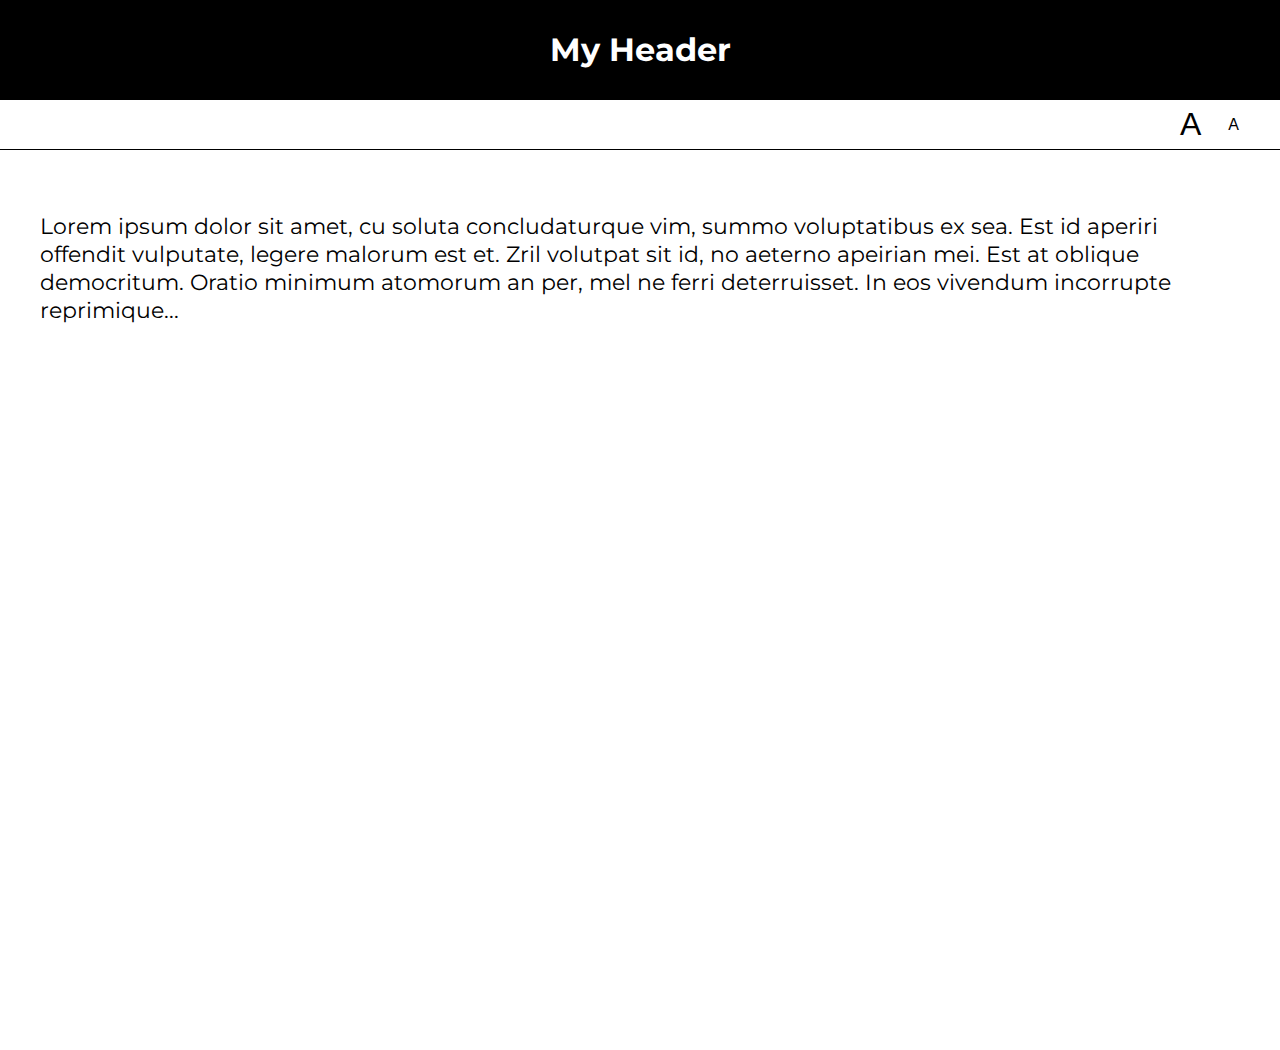
<file: lab05/01-font-switcher/index.html>
<!DOCTYPE html>
<html lang="en">
<head>
    <meta charset="UTF-8">
    <title>Lab 05: Font Switcher</title>
      <link rel="stylesheet" href="../style.css">
      <script src="index.js" defer></script>
</head>
<body class="high-contrast">
    <div class="container">

        <header><h1>My Header</h1></header>

        <nav>
            <button id="a1" title="Make font bigger">A</button>
            <button id="a2" title="Make font smaller">A</button>
        </nav>

        <div class="content">
            <p>
                Lorem ipsum dolor sit amet, cu soluta concludaturque vim,
                summo voluptatibus ex sea. Est id aperiri offendit vulputate,
                legere malorum est et. Zril volutpat sit id, no aeterno apeirian
                mei. Est at oblique democritum. Oratio minimum atomorum an per,
                mel ne ferri deterruisset. In eos vivendum incorrupte reprimique...
            </p>
        </div>

    </div>
</body>
</html>
</file>
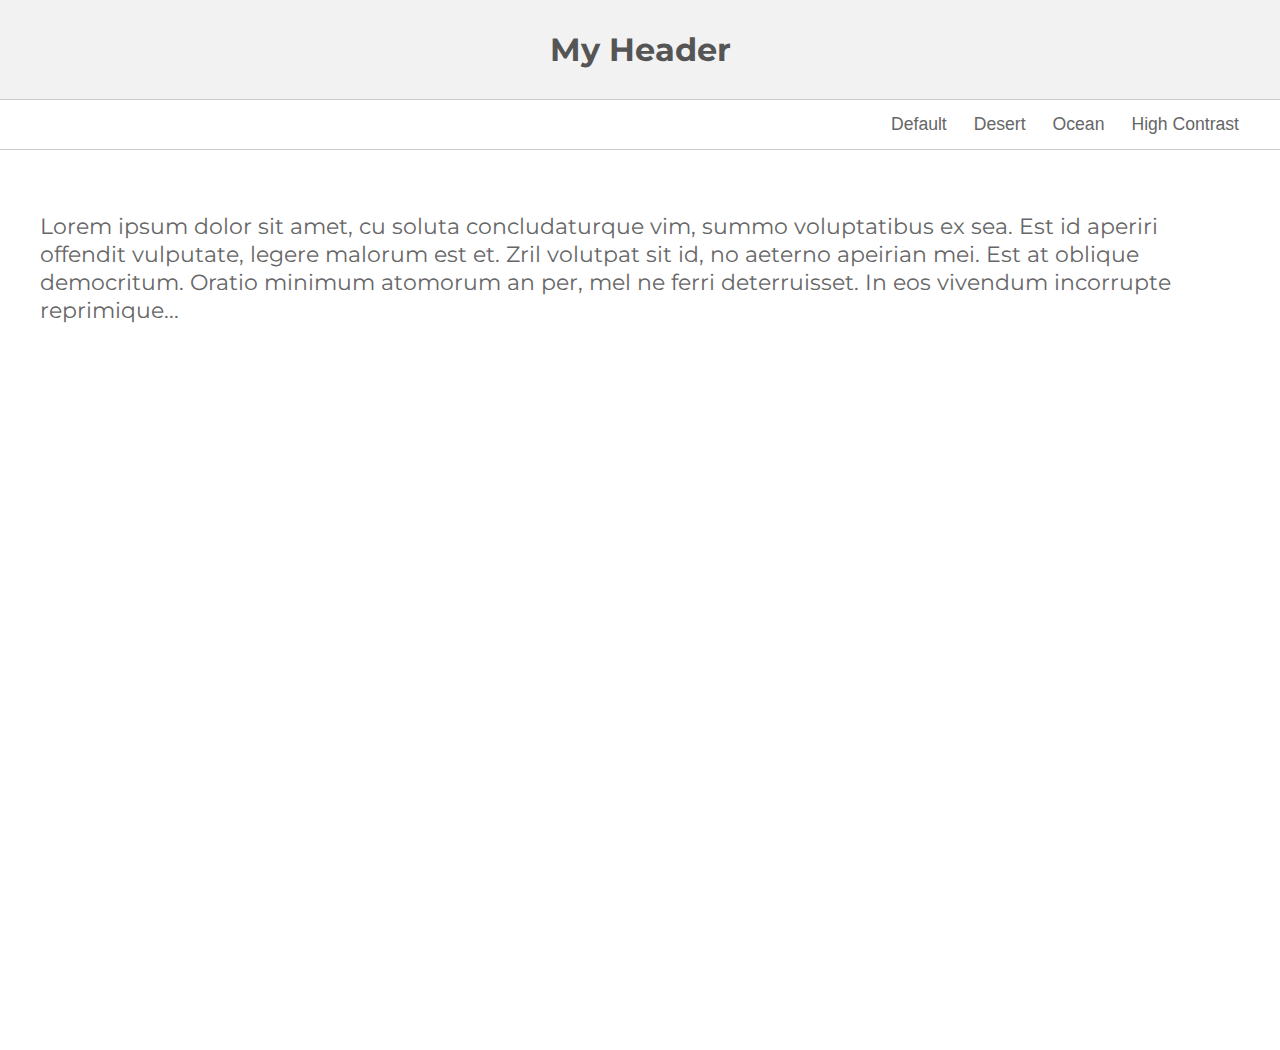
<file: lab05/02-theme-switcher/index.html>
<!DOCTYPE html>
<html lang="en" >

<head>
    <meta charset="UTF-8">
    <title>Lab 05: Theme Switcher</title>
    <link rel="stylesheet" href="../style.css">
    <script src="index.js" defer></script>
  
</head>

<body>

    <section class="container">
        <header><h1>My Header</h1></header>
        <nav>
            <button id="default" title="Change to 'Default' theme">Default</button>
            <button id="desert" title="Change to 'Desert' theme">Desert</button>
            <button id="ocean" title="Change to 'Ocean' theme">Ocean</button>
            <button id="high-contrast" title="Change to 'High Contrast' theme">High Contrast</button>
        </nav>
        <div class="content">
            <p>Lorem ipsum dolor sit amet, cu soluta concludaturque vim, summo voluptatibus ex sea. Est id aperiri offendit vulputate, legere malorum est et. Zril volutpat sit id, no aeterno apeirian mei. Est at oblique democritum. Oratio minimum atomorum an per,
            mel ne ferri deterruisset. In eos vivendum incorrupte reprimique...</p>
        </div>
    </section>
</body>

</html>
</file>
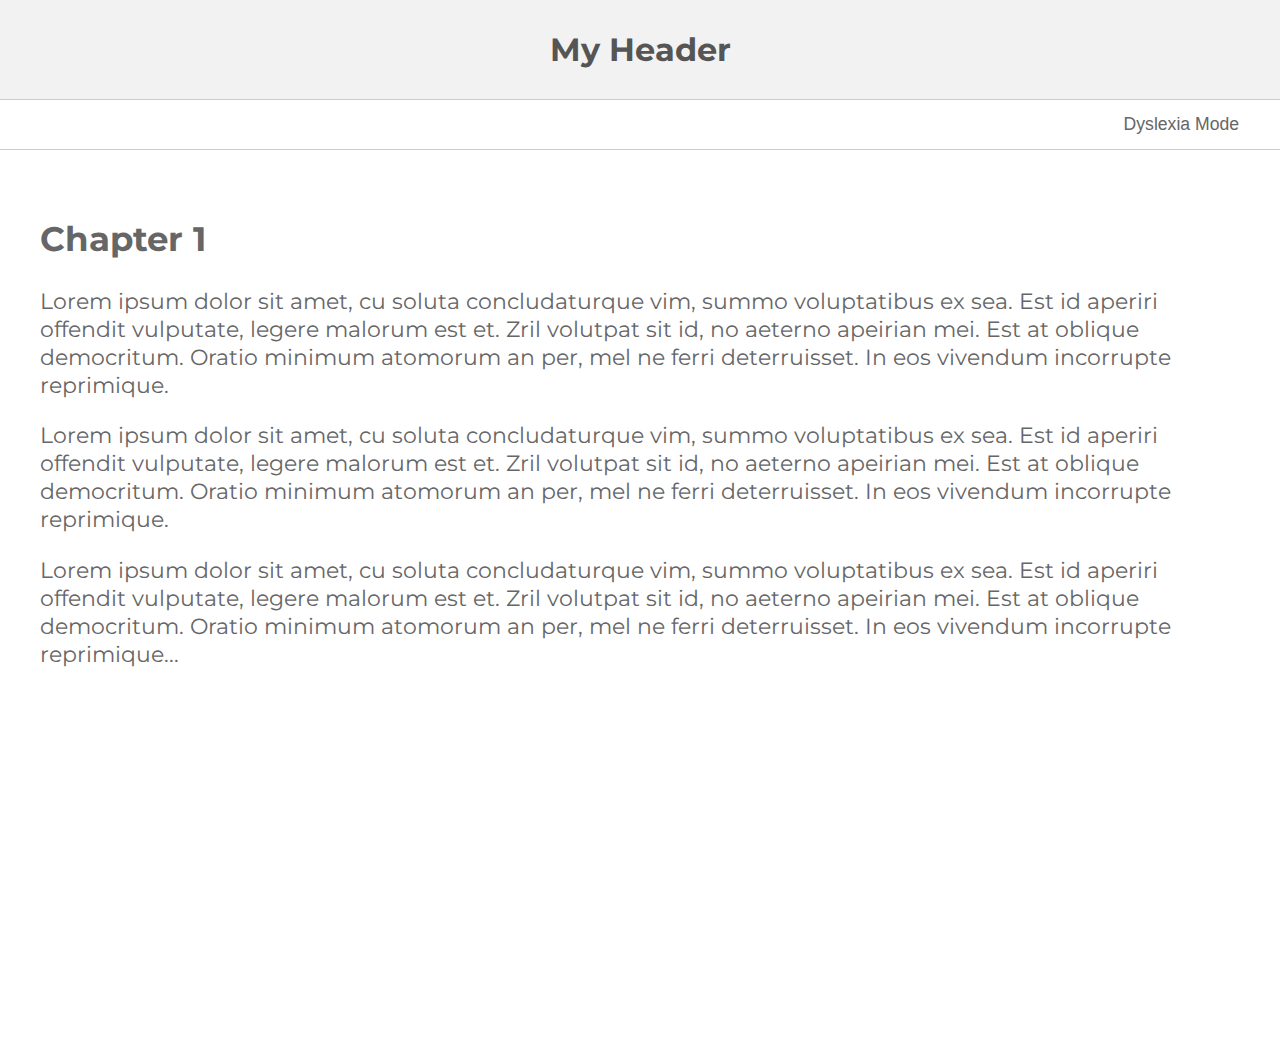
<file: lab05/03-dyslexia-mode/index.html>
<!DOCTYPE html>
<html lang="en">
<head>
    <meta charset="UTF-8">
    <title>Lab 05: Dyslexia Mode</title>
      <link rel="stylesheet" href="../style.css">
      <script src="index.js" defer></script>
</head>
<body>
    <div class="container">

        <header><h1>My Header</h1></header>

        <nav>
            <button id="dyslexia-toggle" href="#">Dyslexia Mode</button>
        </nav>

        <div class="content">
            <h2>Chapter 1</h2>
            <p>
                Lorem ipsum dolor sit amet, cu soluta concludaturque vim,
                summo voluptatibus ex sea. Est id aperiri offendit vulputate,
                legere malorum est et. Zril volutpat sit id, no aeterno apeirian
                mei. Est at oblique democritum. Oratio minimum atomorum an per,
                mel ne ferri deterruisset. In eos vivendum incorrupte reprimique.

            </p>

            <p>
                Lorem ipsum dolor sit amet, cu soluta concludaturque vim,
                summo voluptatibus ex sea. Est id aperiri offendit vulputate,
                legere malorum est et. Zril volutpat sit id, no aeterno apeirian
                mei. Est at oblique democritum. Oratio minimum atomorum an per,
                mel ne ferri deterruisset. In eos vivendum incorrupte reprimique.
                
            </p>

            <p>
                Lorem ipsum dolor sit amet, cu soluta concludaturque vim,
                summo voluptatibus ex sea. Est id aperiri offendit vulputate,
                legere malorum est et. Zril volutpat sit id, no aeterno apeirian
                mei. Est at oblique democritum. Oratio minimum atomorum an per,
                mel ne ferri deterruisset. In eos vivendum incorrupte reprimique...
                
            </p>
        </div>

    </div>
</body>
</html>
</file>
<file: lab05/style.css>
@import url(https://fonts.googleapis.com/css?family=Montserrat:400,700);

document, body {
   margin: 0px;
   font-family: 'Montserrat';
}

body * {
   box-sizing: border-box;
}

.container {
    min-height: 100vh;
    display: flex;
    flex-direction: column;
}

header, nav {
   display: flex;
   justify-content: center;
   height: 100%;
}

header {
    align-items: center;
    color: #555;
    border-bottom: solid 1px #CCC;
    background-color: #F2F2F2;
    height: 100px;
}
nav {
    height: 50px;
    border-bottom: solid 1px #CCC;
    justify-content: flex-end;
    padding-right: 20px;
}

button {
    background-color: transparent;
    border: 0px;
    text-decoration: none;
    font-size: 1.1em;
    color: #666;
    margin-right: 15px;
}

#a1 {
   font-size: 2em;
}
#a2 {
   font-size: 1em;
}

.content {
   padding: 40px;
   font-size: 1.4em;
   color: #666;
   min-height: 100vh;
}


/******************/
/* Custom Classes */
/******************/

.dyslexia-mode {
    letter-spacing: 0.35ch;
    word-spacing: 1.225ch; /* 3.5x letter-spacing */
    font-variant-ligatures: no-additional-ligatures; /* explicitly disable ligatures */
    font-weight: 600; /* demi-bold */
    font-size: 150%; /* assuming 16px base size, convert to 18pt */
    max-width: 50vw;
    margin: auto;
}
}
    .dyslexia-mode body {
        line-height: 2.0;
    }

        .dyslexia-mode body p {
            margin-top: 3.5em;
        }

    .dyslexia-mode h1, .dyslexia-mode h2 {
        color: #000;
    }

.ocean header {
   background: #434a6c;
   color: white;
   font-family: 'Montserrat';
}
.ocean button, .ocean .content {
    color: #434a6c;
}
.ocean .content {
   background: #99cccc;
   line-height: 1.6em;
}
.ocean header, .ocean nav {
    border-bottom: solid 1px #434a6c;
}

.desert header {
    background: #A8651E;
    color: #EFDEC2;
}
.desert button {
    color: #A8651E;
}
.desert .content {
    background: #EFDEC2;
    color: #A8651E;
}
.desert header, .desert nav {
    border-bottom: solid 1px #774713;
}

.high-contrast header {
    background: black;
    color: white;
}
.high-contrast .content {
    background: white;
    color: black;
}
.high-contrast header, .high-contrast nav {
    border-bottom: solid 1px black;
}
.high-contrast header {
    background: black;
    color: white;
}
.high-contrast button {
    color: black;
}
</file>
